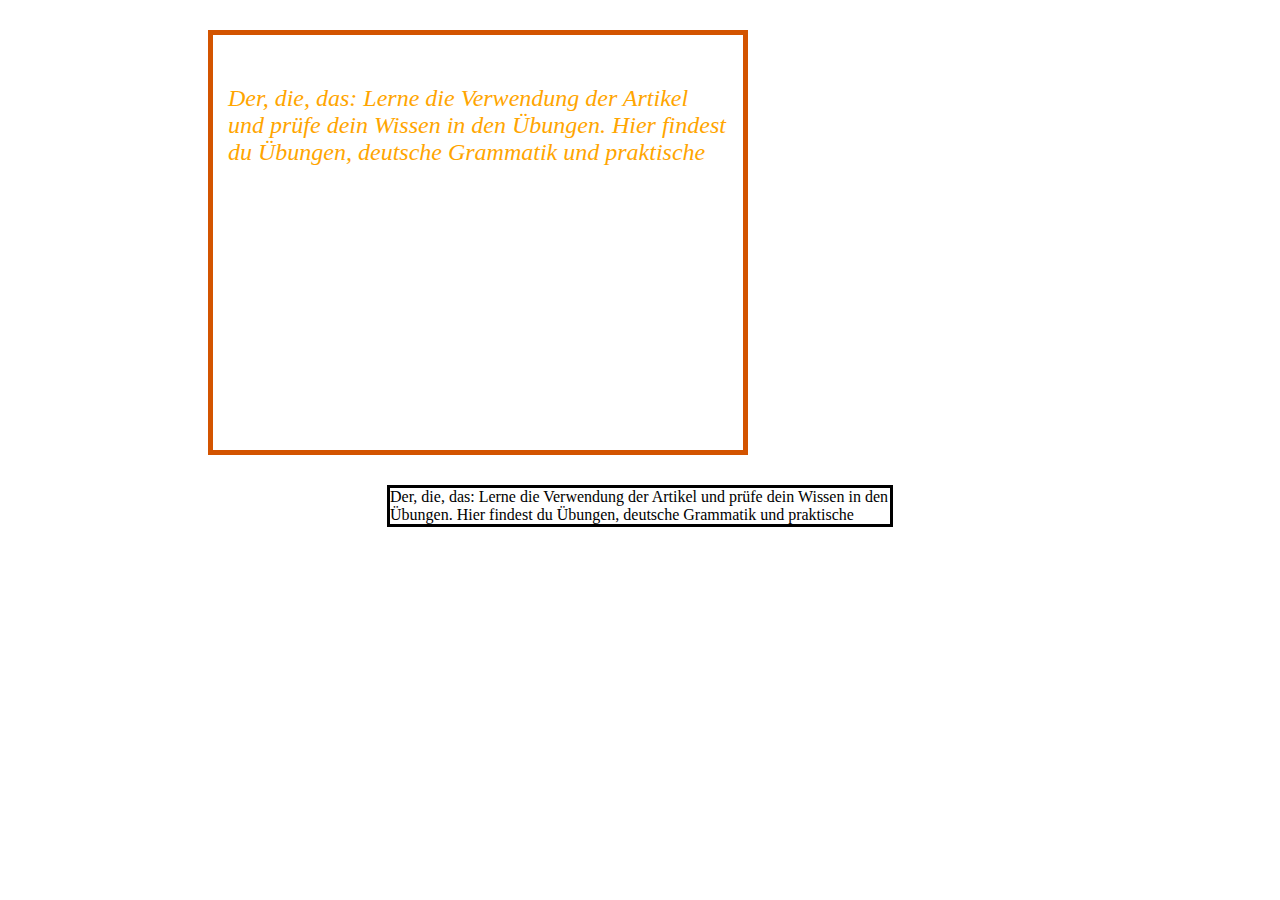
<file: index.html>
<!DOCTYPE html>
<html>
<head>
	<title>that is the website of HTML5</title>
	<meta keywords="htmls, learn, teach"/>
	<link rel="stylesheet" type="text/css" href="style.css">

</head>
<body>
	<div id="website_header">
		Der, die, das: Lerne die Verwendung der Artikel und prüfe dein Wissen in den Übungen. Hier findest du Übungen, deutsche Grammatik und praktische
	</div>
	
	<div class="website_header">
		Der, die, das: Lerne die Verwendung der Artikel und prüfe dein Wissen in den Übungen. Hier findest du Übungen, deutsche Grammatik und praktische
	</div>

</body>















</html>
</file>
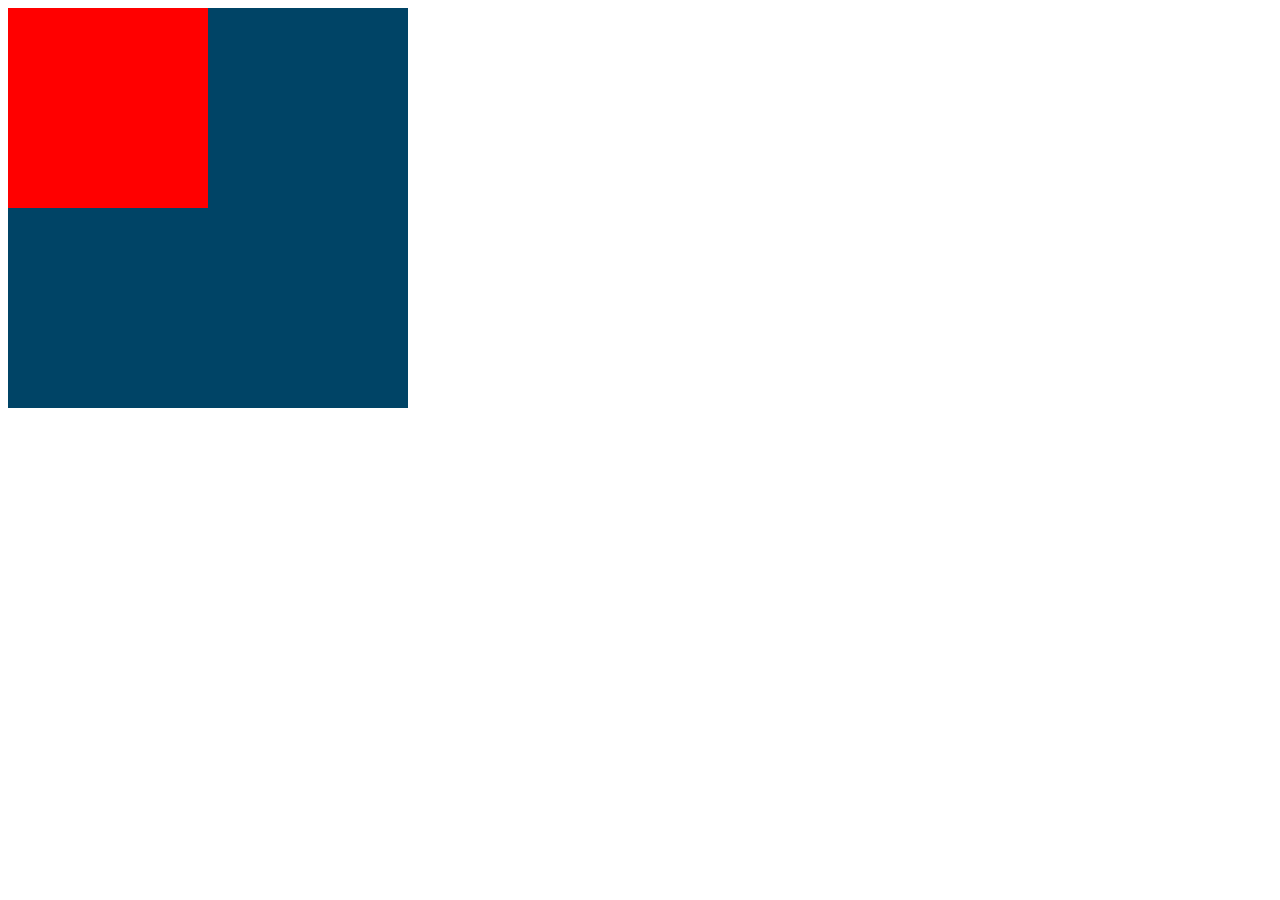
<file: Animation.html>
<!DOCTYPE html>
<html lang="en">
<head>
    <style>
        .parent{
            background-color: hsla(200, 100%, 20%);
            height: 400px;
            width: 400px;


        }

        .child{
        background-color: red;
        height: 50%;
        width: 50%;
        animation: left-to-right 1s ease-in forwards infinite alternate;
        }
        .parent:hover .child{
            animation: left-to-right 1s ease in forwards 3 alternate 3s;
        }
        @keyframes left-to-right {
            0% {
                transform: translateX(0);
        
            }
            33% {
                transform: translateY(100%);
            }

            66% {

                transform: translateX(100%) translateY(100%);
            }
            100% {
                transform: translateX(100%);
            }




        }






    </style>
</head>
<body>
    <div class="parent">
        <div class="child"></div>

    </div>


</body>
</html>
</file>
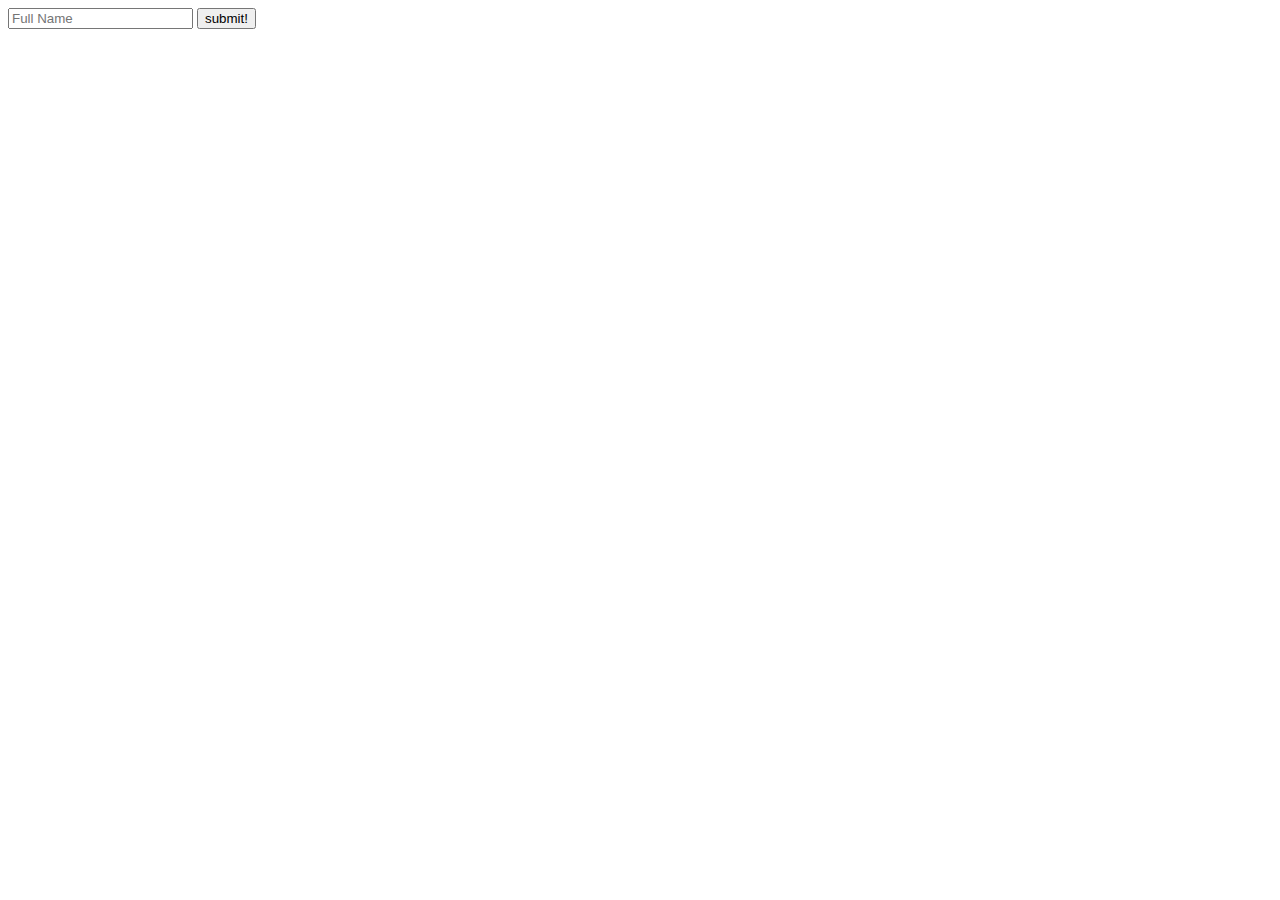
<file: form.html>
<!DOCTYPE html>
<html>
	<head>
		<title>MY webpage!</title>
	</head>
	<body>
		<form>
			<input type="text" placeholder="Full Name" name="name">
			<button> submit! </button>
		</form>
	</body>
</html>
</file>
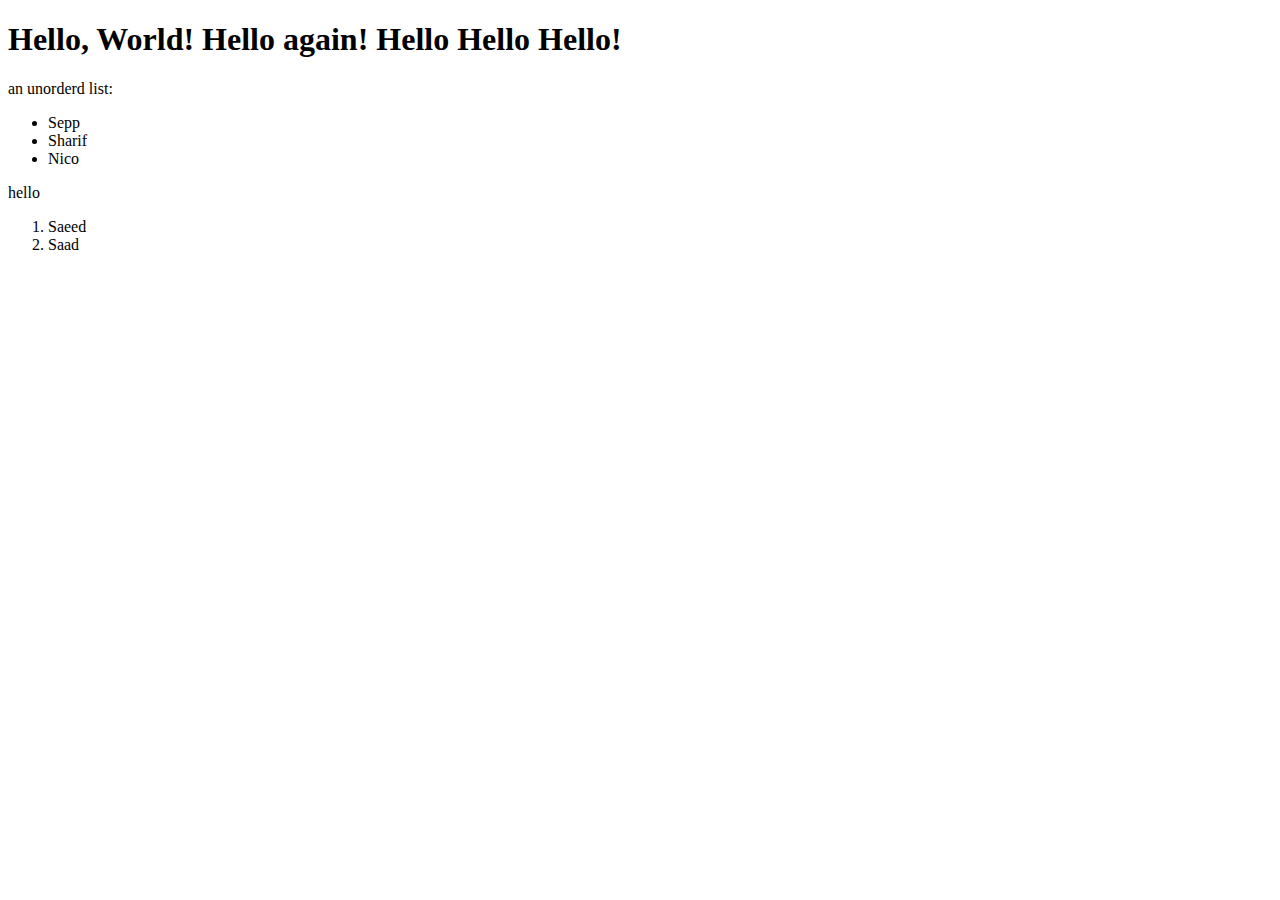
<file: hello.html>
<!DOCTYPE html>
<html>
	<head>
		<title>MY webpage!</title>
	</head>
	<body>
		<h1>Hello, World! Hello again! Hello Hello Hello!</h1>
		an unorderd list:
		<ul>
			<li>Sepp</li>
			<li>Sharif</li>
			<li>Nico</li>
		</ul>
		hello
		<ol>
			<li> Saeed</li>
			<li> Saad</li>
		</ol>
		
	</body>
</html>
</file>
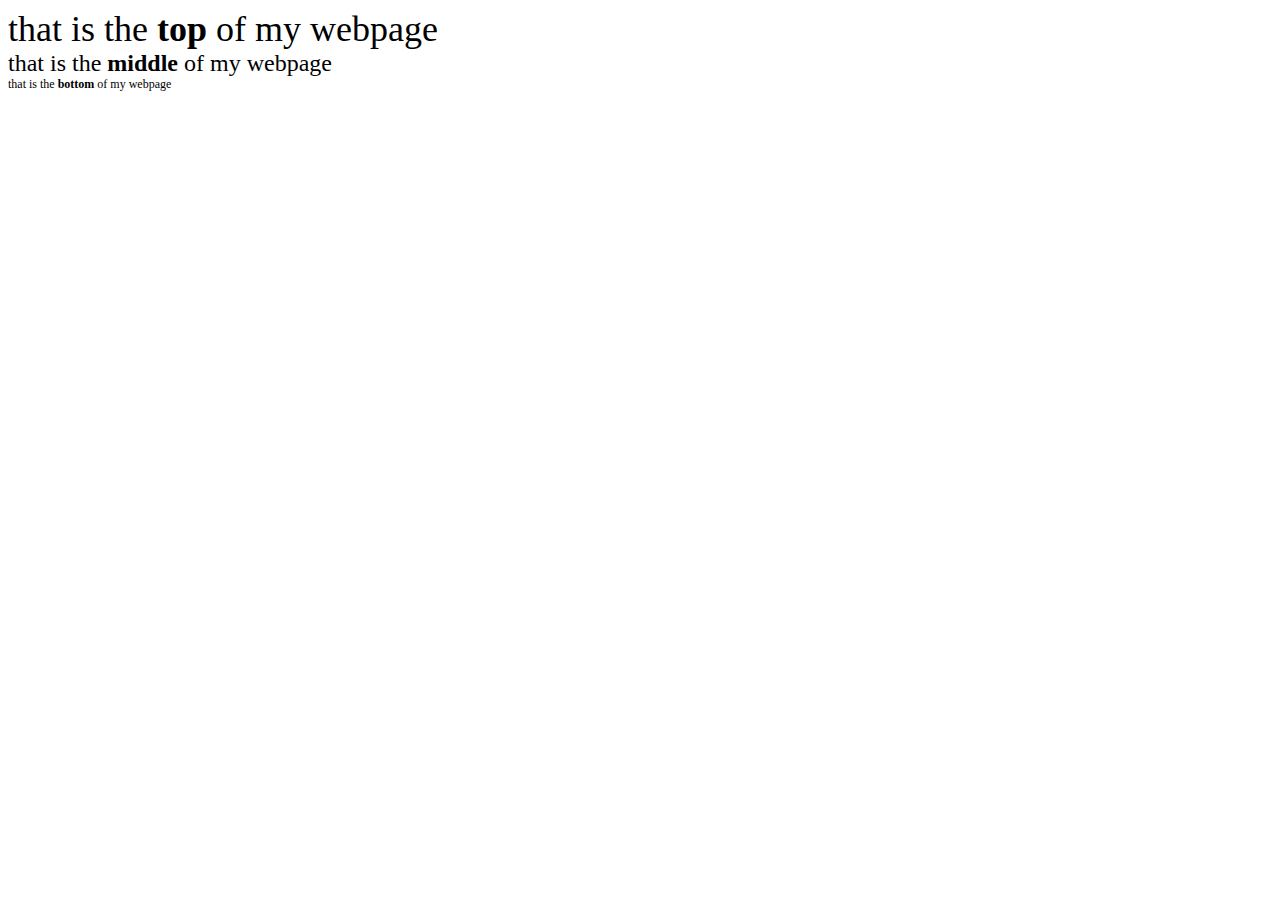
<file: id.html>
<!DOCTYPE html>
<html>
	<head>
		<title>MY webpage!</title>
		<style>
		#top{
			font-size: 36px;
		}
		#middle{
			font-size: 24px;
		}
		#bottom{
			font-size:12px;
		}
		.name{
			font-weight:bold;
		}
		</style>
	</head>
	<body>
		
		
		<div id="top">
		that is the <span class="name"> top</span> of my webpage
		</div>
		<div id="middle">
		that is the <span class="name"> middle</span> of my webpage
		</div>
		<div id="bottom">
		that is the <span class="name"> bottom </span> of my webpage
		</div>
	</body>
</html>
</file>
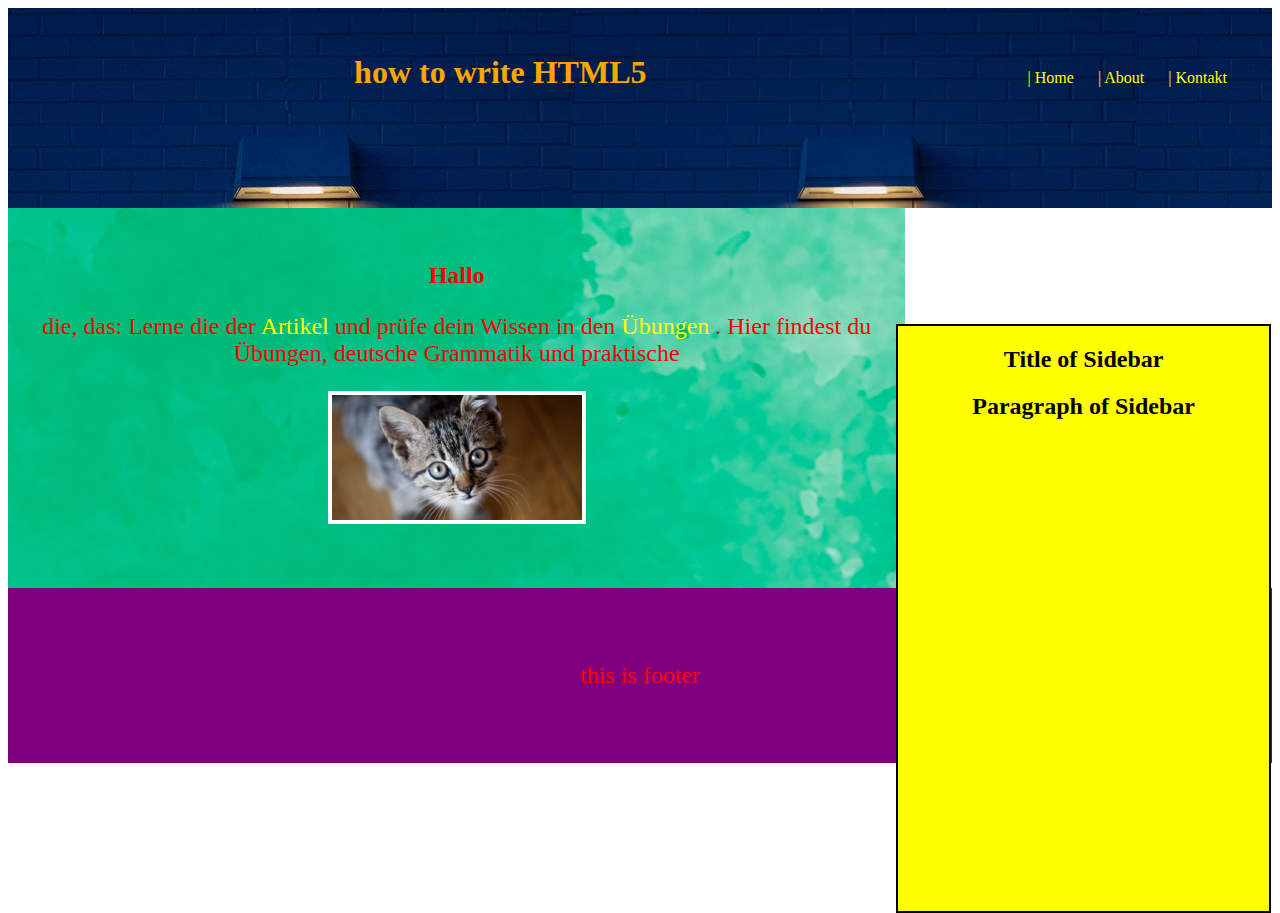
<file: index_2.html>
<!DOCTYPE html>
<html>
<head>
	<title>that is the website of HTML5</title>
	<meta keywords="htmls, learn, teach"/>
	<link rel="stylesheet" type="text/css" href="style_2.css">

</head>

<style type="text/css">
.text_para{
	color: red;
}

</style>
<body>
	<div id="wrap">
		<div id="nheader">
			<ul>
				<li>| <a href="section.html">Home</a></li>
				<li>| <a href="#npara">About</a></li>
				<li>| <a href="#footer">Kontakt</a></li>
			</ul>
			<a href="http://www.google.com">
				<h1 style="color: orange;">how to write HTML5</h1>	
			</a>
		</div>
	
		<div id="npara">
			<p class="text_para"><strong>Hallo</strong></p>
			<p class="text_para">
				 die, das: Lerne die der <span class="redcolor"> Artikel </span> und prüfe dein Wissen in den <a href="https://www.telc.net/fileadmin/user_upload/Microsite_Verlag/Downloads/UEbungstest_telc_Deutsch_B2.pdf"><span class="redcolor">Übungen</span> </a>. Hier findest du Übungen, deutsche Grammatik und praktische
			</p>
			<a href="https://www.kukkicocktail.com/">
				<img src="cat.png" width=250px alt="picture of the cat"/>
			</a>
		</div>
		
		<div id="sidebar">
			<div><h2>Title of Sidebar</h2></div>
			<div><h2>Paragraph of Sidebar</h2></div>
		</div>

		<div id="footer">
			<p class="text_para">
				this is footer
			</p>
		</div>
	</div>
</body>















</html>
</file>
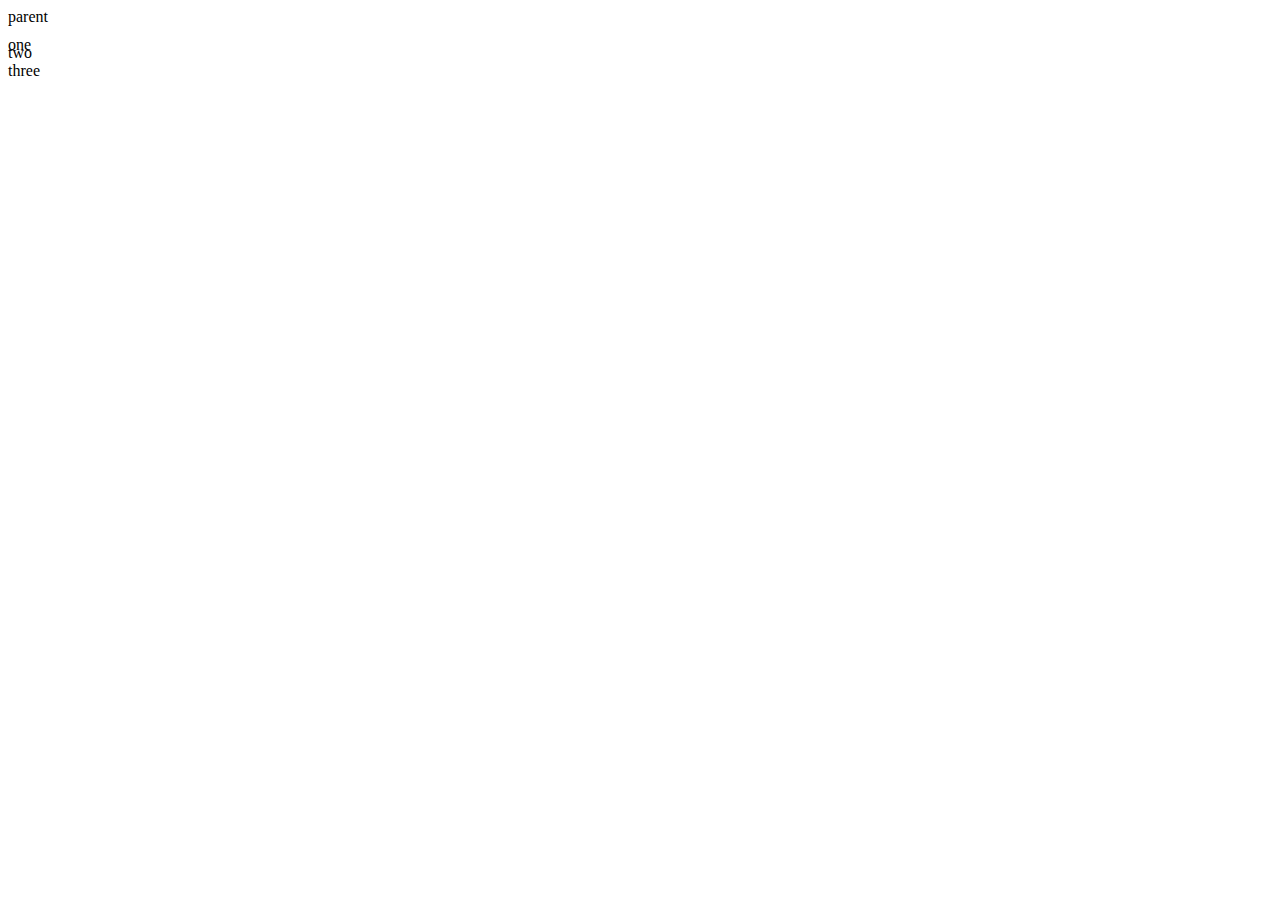
<file: position.html>
<!DocTYPE html>
<html>
<head>
<link rel="stylesheet" href="position.css">
<title>position</title>
</head>
<body>
    <div class="parent">
        parent
        <div class="one">one</div>
        <div class="two">two</div>
        <div class="three">three</div>

    </div>



</body>
</html>
</file>
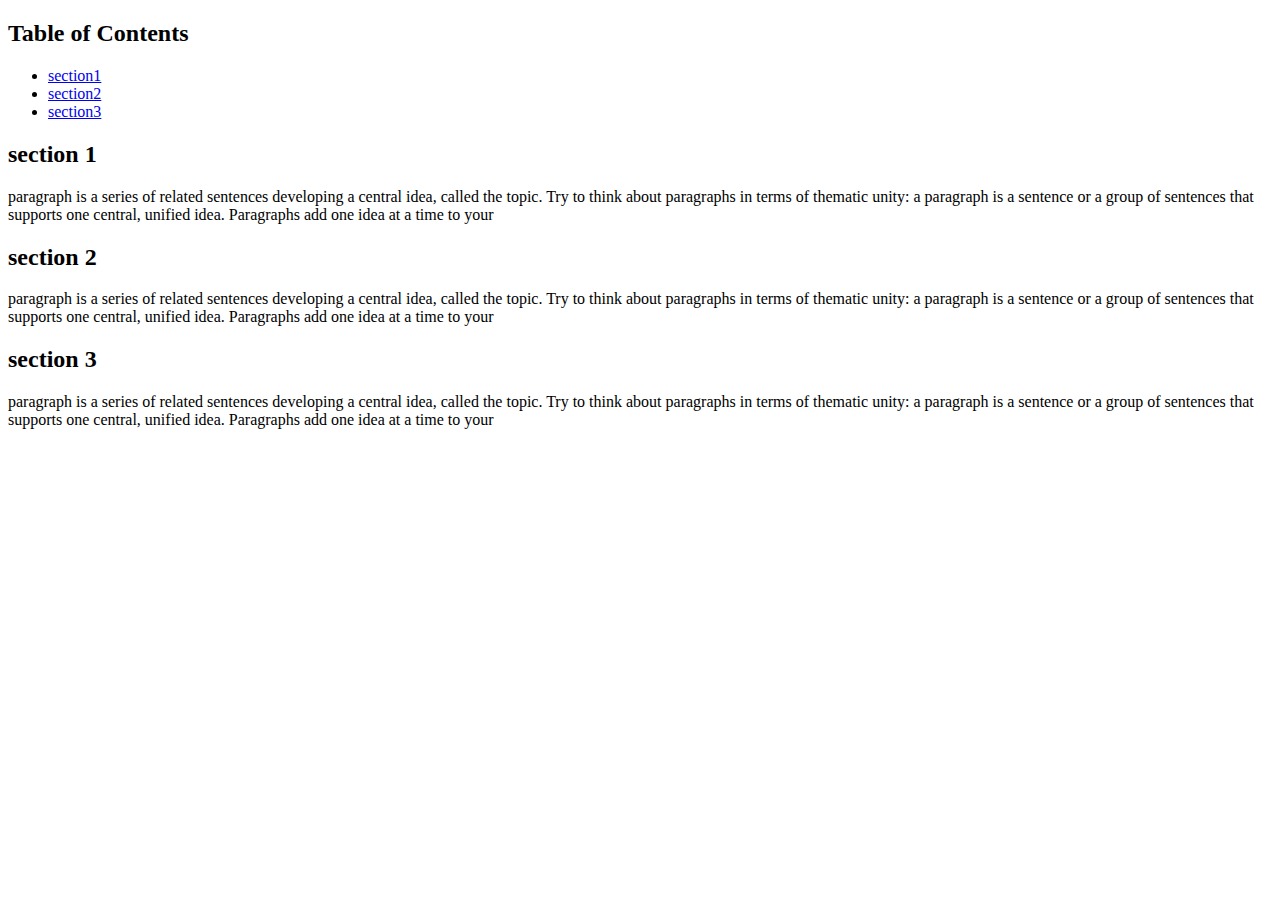
<file: section.html>
<!DOCTYPE html>
<html>
	<head>
		<title>MY webpage!</title>
	</head>
	<body>
		<h2>Table of Contents</h2>
		<ul>
			<li><a href="#section1">section1</a>
			<li><a href="#section2">section2</a>
			<li><a href="#section3">section3</a>
		
		
		
		</ul>
		<h2 id="section1">section 1 </h2>
		<p>
		paragraph is a series of related sentences developing a central idea, called the topic. Try to think about paragraphs in terms of thematic unity: a paragraph is a sentence or a group of sentences that supports one central, unified idea. Paragraphs add one idea at a time to your 
		</p>
		
		<h2 id="section2">section 2 </h2>
		<p>
		paragraph is a series of related sentences developing a central idea, called the topic. Try to think about paragraphs in terms of thematic unity: a paragraph is a sentence or a group of sentences that supports one central, unified idea. Paragraphs add one idea at a time to your 
		</p>
		
		<h2 id="section3">section 3 </h2>
		<p>
		paragraph is a series of related sentences developing a central idea, called the topic. Try to think about paragraphs in terms of thematic unity: a paragraph is a sentence or a group of sentences that supports one central, unified idea. Paragraphs add one idea at a time to your 
		</p>
	</body>
</html>
</file>
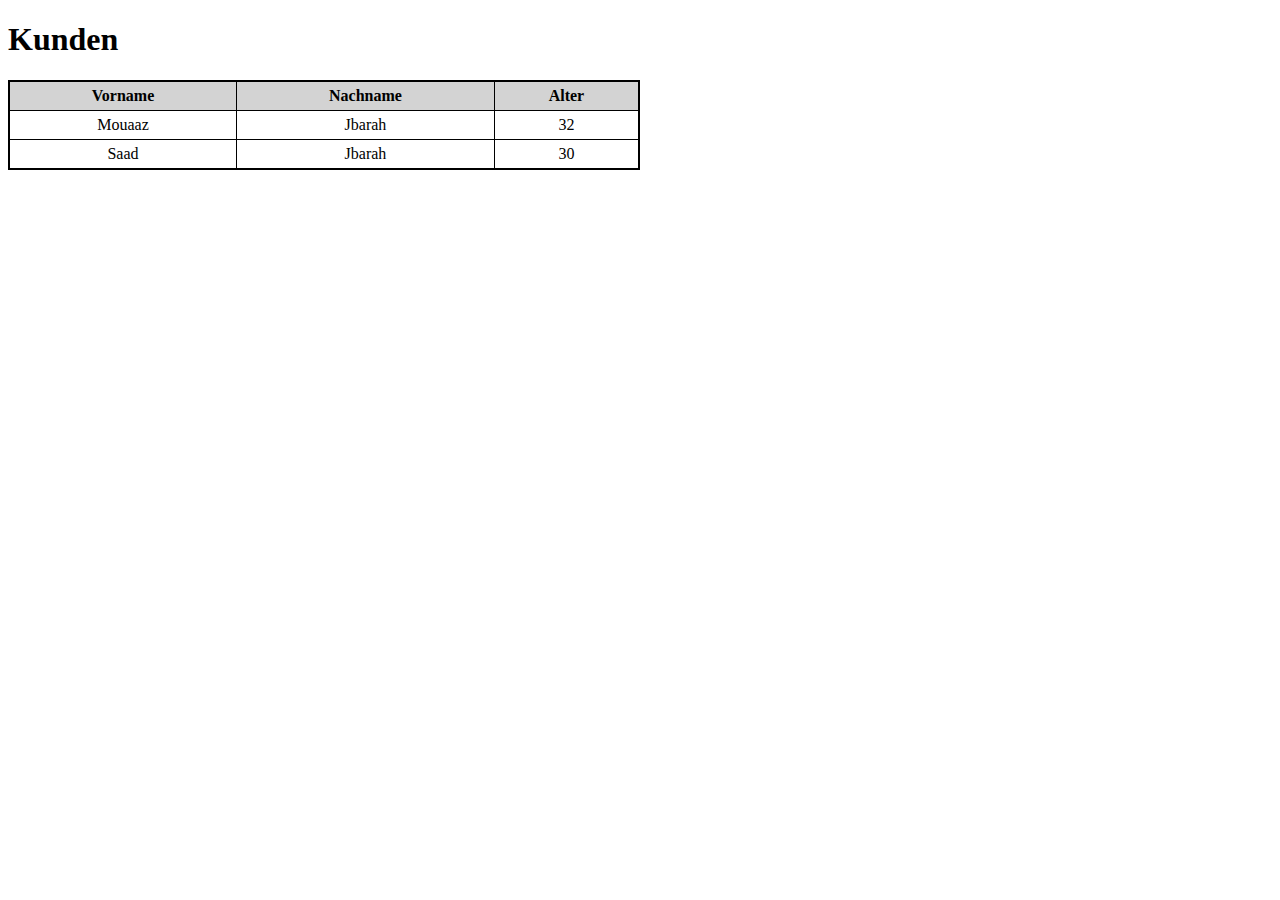
<file: Table.html>
<!DOCTYPE html>
<html>
	<head>
		<title>MY webpage!</title>
		<style>
			table {
				border: 2px solid black;
				border-collapse: collapse;
				width: 50%;
			}
			th, td {
				border: 1px solid black;
				padding: 5px;
				text-align: center;
			}
			th {
				background-color: lightgray;
			}
		</style>
	</head>
	<body>
		<h1>Kunden</h1>
		<table>
			<tr>
				<th>Vorname</th>
				<th>Nachname</th>
				<th>Alter</th>


			</tr>
			
			<tr>
				<td>Mouaaz</td>
				<td>Jbarah</td>
				<td>32</td>


			</tr>
			<tr>
				<td>Saad</td>
				<td>Jbarah</td>
				<td>30</td>


			</tr>
		</table>	
		
		
	</body>
</html>
</file>
<file: style.css>
#website_header{
        width:500px;
	height: 350px;
	border:solid 5px #d35400;
	padding: 15px;
	padding-top: 50px;
	margin: 30px;
	margin-left:200px;

	color:orange;
	font-size: 24px;
	font-family: tahoma;
	font-style: italic;
}

.website_header{
	border: solid 3px;
	width: 500px;
	margin: 0 auto;
}
</file>
<file: style_2.css>
*{
	
	
	
}

a{
	text-decoration: none;
	color: inherit;
}
a:hover{
	text-decoration: underline


}

ul{
	float: right;
	padding-top: 20px;
	padding-right: 20px;

}

li{

	display: inline-block;
	padding-left: 20px;
	color: yellow;
}
#wrap{
	margin: 0 auto;
	text-align: center;
}

#nheader{
		background-image: url('background_1.jpg');
		background-position: bottom height;
        background-color: purple;
		padding: 25px;
		height: 150px;
}
h1{
	color: white;
}

img{
	border: solid 4px white;
}
.text_para{
	color: white;
	font-size: 24px;
	font-family: Verdana;


}

#npara{
	background-image: url('background_3.jpg');
	background-position: bottom left;
	background-attachment: fixed;
	background-color: #2980b9;
	height: 350px;
	padding-top: 30px;
	width: 71%;
	
}
#footer{
	background-color: purple;
	padding: 50px;
	height: 20%;
	
	
}
.redcolor{
	color: yellow;
}

#sidebar{

	background-color: yellow;
	border: solid 2px black;
	
	width: 29%;
	position: absolute;
	top: 36%;
	left: 70%;
	height: 65%;
	
	
	
	
	
	
}
</file>
<file: position.css>
.parent{

}

.one{
    position: relative;
    top: 10px;

}

.two{


}

.three{


}
</file>
